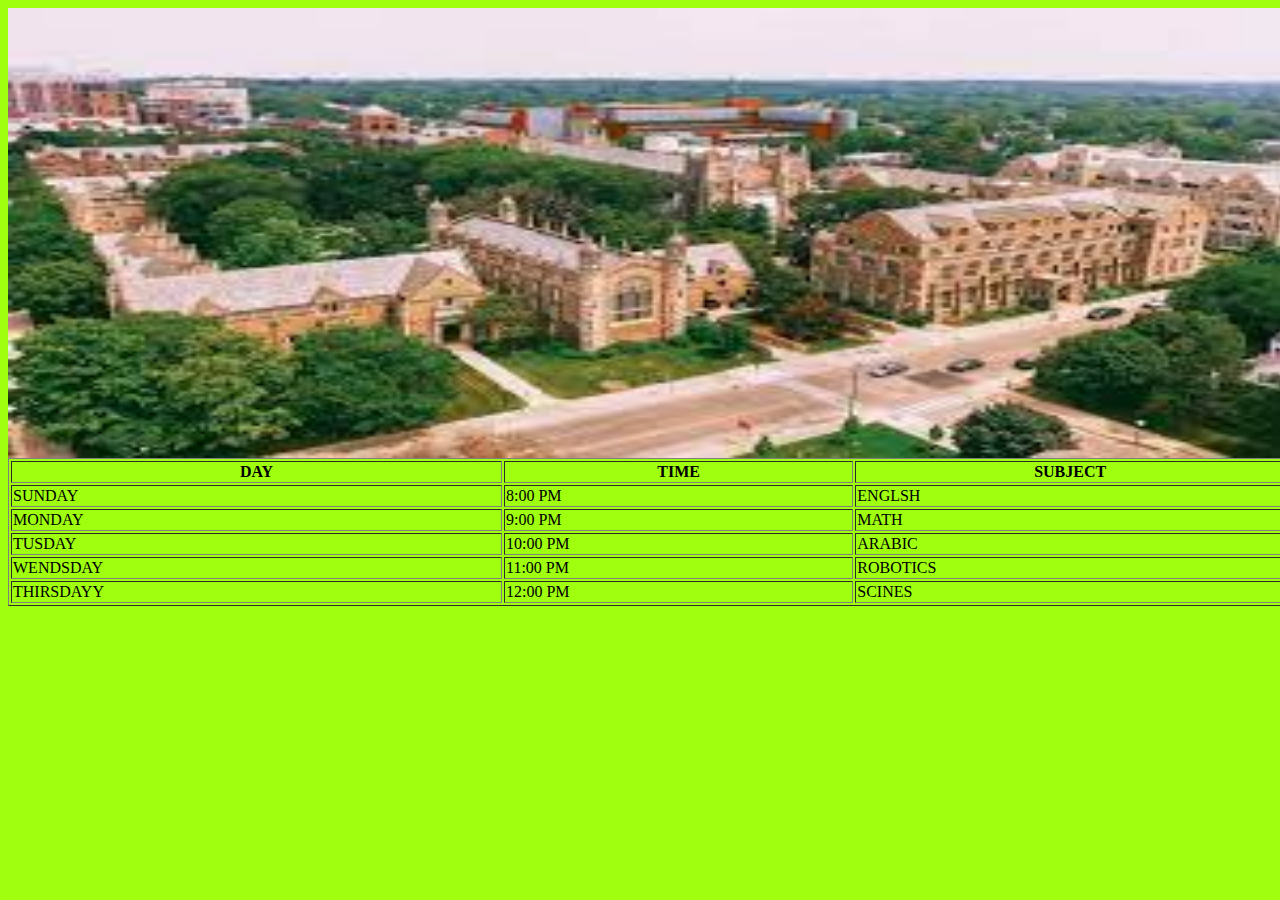
<file: profile.html>
<html>
    <head>
        <style>

            body{
                background-color: rgb(159, 255, 15);
            }
            img{
                width: 100vw;
                height: 50vh;
            }
            table{

                width: 100vw;
            }
        </style>
    </head>
    <body>
        <img src="[data-uri]" alt="">
        <table border="1">
            <tr>
                <th>DAY</th>
                <TH>TIME</TH>
                <TH>SUBJECT</TH>
                
            </tr>
            <TR>
                <TD>SUNDAY</TD>
                <TD> 8:00 PM </TD>
                <TD>ENGLSH</TD>
                
            </TR>
            <TR>
                <TD>MONDAY</TD>
                <TD> 9:00 PM </TD>
                <TD>MATH</TD>
                
            </TR>   
            
            <TR>
                <TD>TUSDAY</TD>
                <TD> 10:00 PM </TD>
                <TD>ARABIC</TD>
                
            </TR>   
            <TR>
                <TD>WENDSDAY</TD>
                <TD> 11:00 PM </TD>
                <TD>ROBOTICS</TD>
                
            </TR>   
            <TR>
                <TD>THIRSDAYY</TD>
                <TD> 12:00 PM </TD>
                <TD>SCINES</TD>
                
            </TR>
           
            
            
            </table>
    </body>
</html>
</file>
